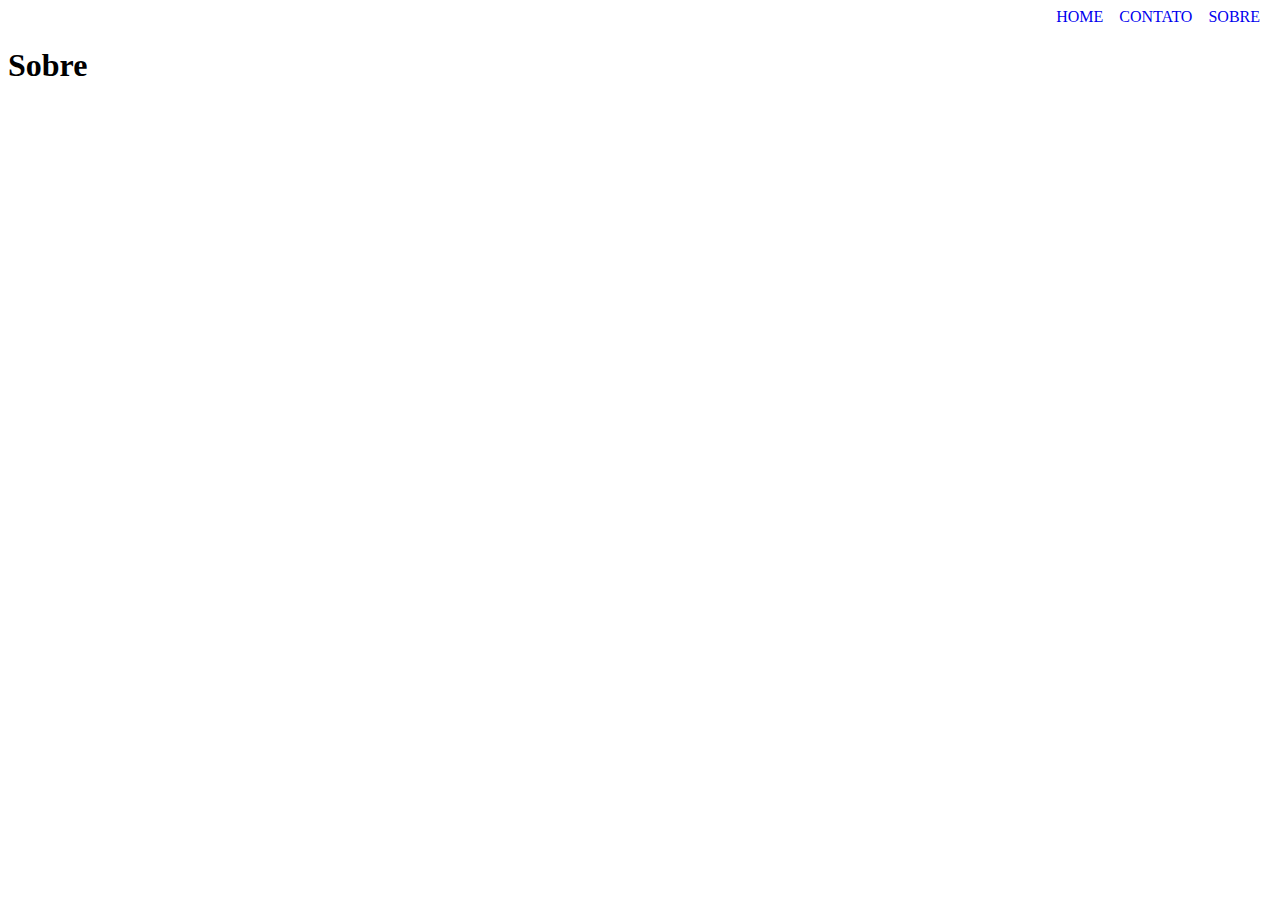
<file: pages/about.html>
<!DOCTYPE html>
<html lang="pt-br">

<head>
  <meta charset="UTF-8">
  <meta http-equiv="X-UA-Compatible" content="IE=edge">
  <meta name="viewport" content="width=device-width, initial-scale=1.0">
  <script src="../components/header.js" type="text/javascript" defer></script>
  <title>IFSP - Sobre</title>
</head>

<body>
  <header-component></header-component>
  <main>
    <h1>Sobre</h1>
  </main>
</body>

</html>
</file>
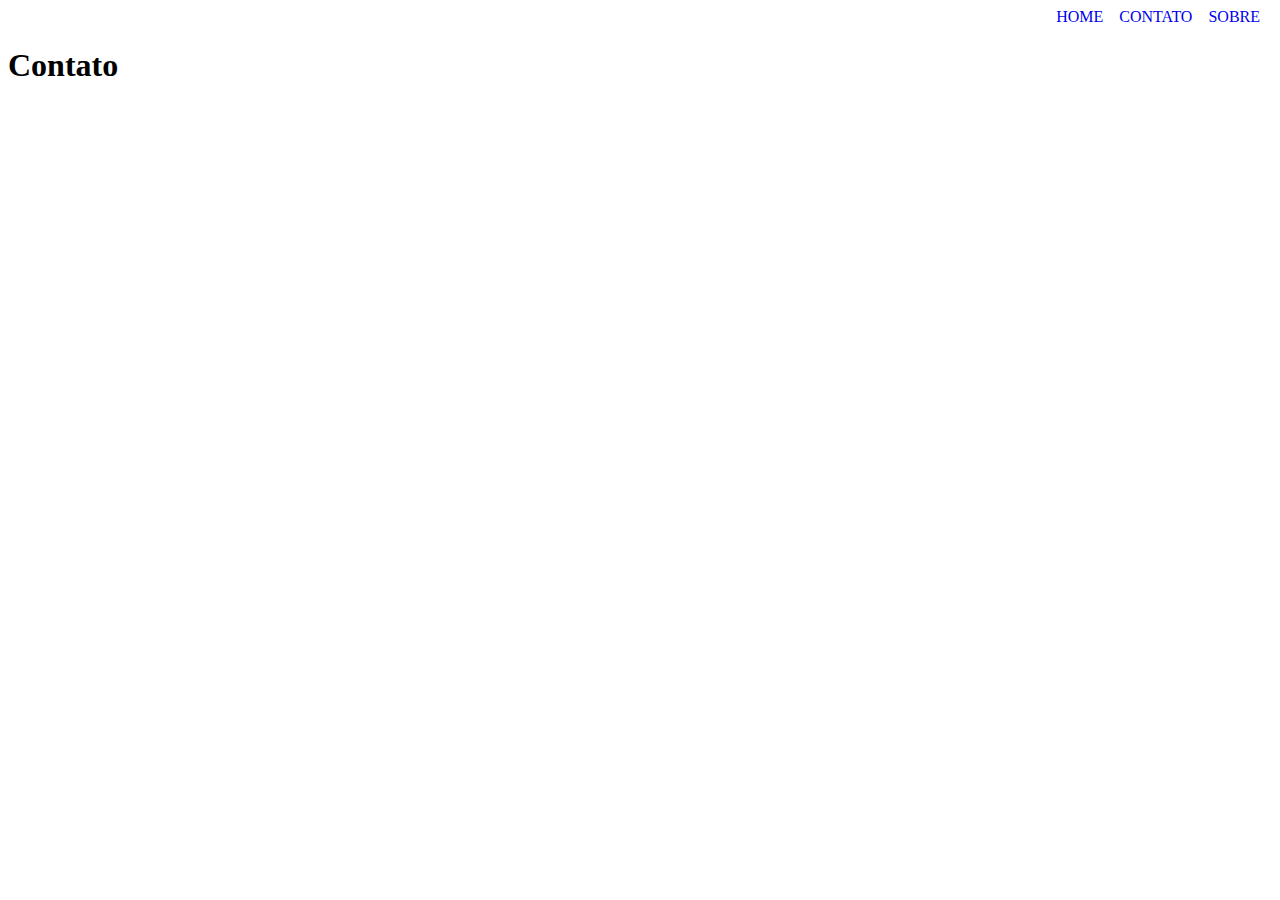
<file: pages/contact.html>
<!DOCTYPE html>
<html lang="pt-br">

<head>
  <meta charset="UTF-8">
  <meta http-equiv="X-UA-Compatible" content="IE=edge">
  <meta name="viewport" content="width=device-width, initial-scale=1.0">
  <script src="../components/header.js" type="text/javascript" defer></script>
  <title>IFSP - Contato</title>
</head>

<body>
  <header-component></header-component>
  <main>
    <h1>Contato</h1>
  </main>
</body>

</html>
</file>
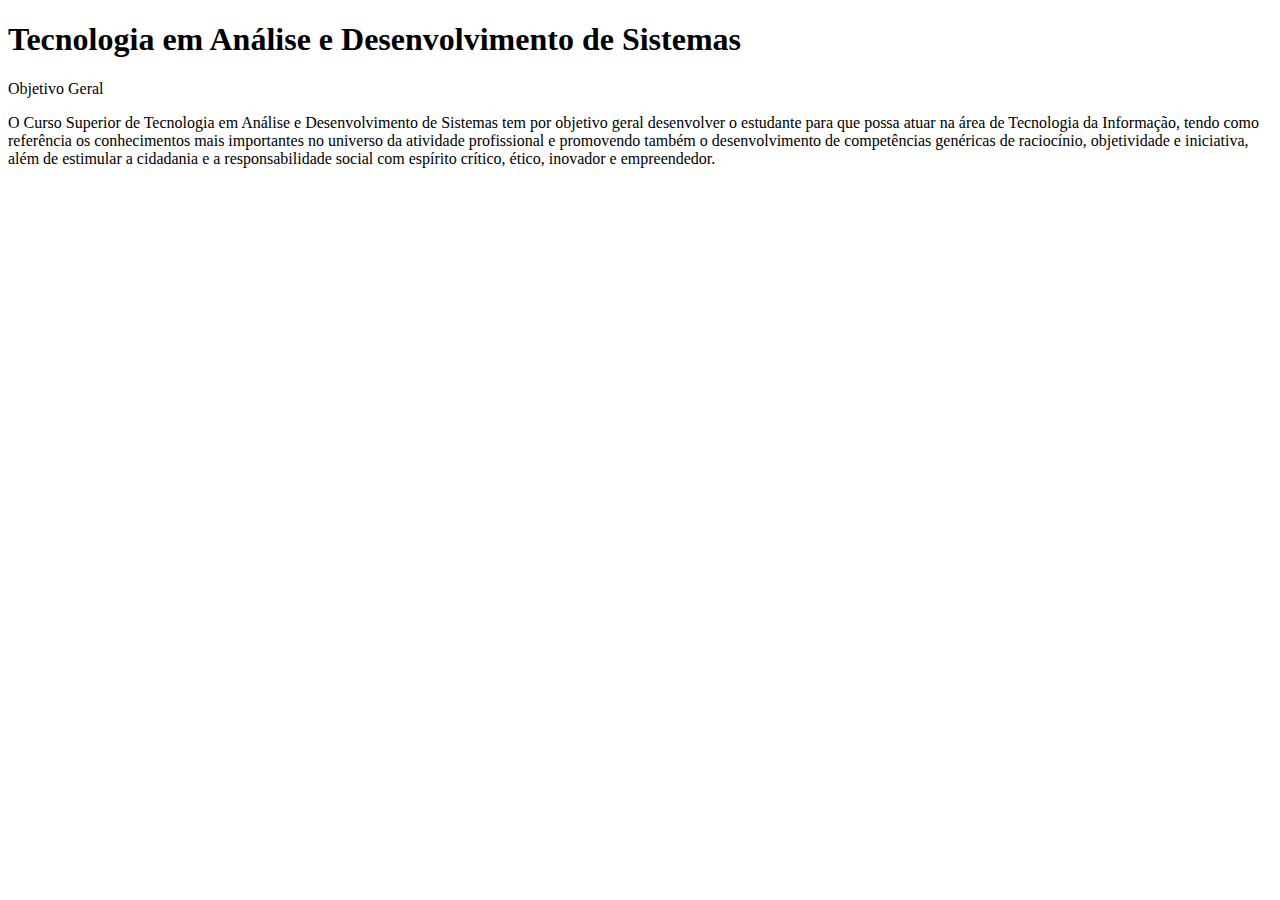
<file: pages/courses/analise-desenvolvimento-de-sistemas.html>
<!DOCTYPE html>
<html lang="pt-br">

<head>
  <meta charset="UTF-8">
  <meta http-equiv="X-UA-Compatible" content="IE=edge">
  <meta name="viewport" content="width=device-width, initial-scale=1.0">
  <title>IFSP - Análise e Desenvolvimento de Sistemas</title>
</head>

<body>
  <main>
    <h1>Tecnologia em Análise e Desenvolvimento de Sistemas</h1>
  </main>
  <p>Objetivo Geral</p>
  <p>O Curso Superior de Tecnologia em Análise e Desenvolvimento de Sistemas tem por objetivo geral desenvolver o
    estudante para que possa atuar na área de Tecnologia da Informação, tendo como referência os conhecimentos mais
    importantes no universo da atividade profissional e promovendo também o desenvolvimento de competências genéricas de
    raciocínio, objetividade e iniciativa, além de estimular a cidadania e a responsabilidade social com espírito
    crítico, ético, inovador e empreendedor.</p>
</body>

</html>
</file>
